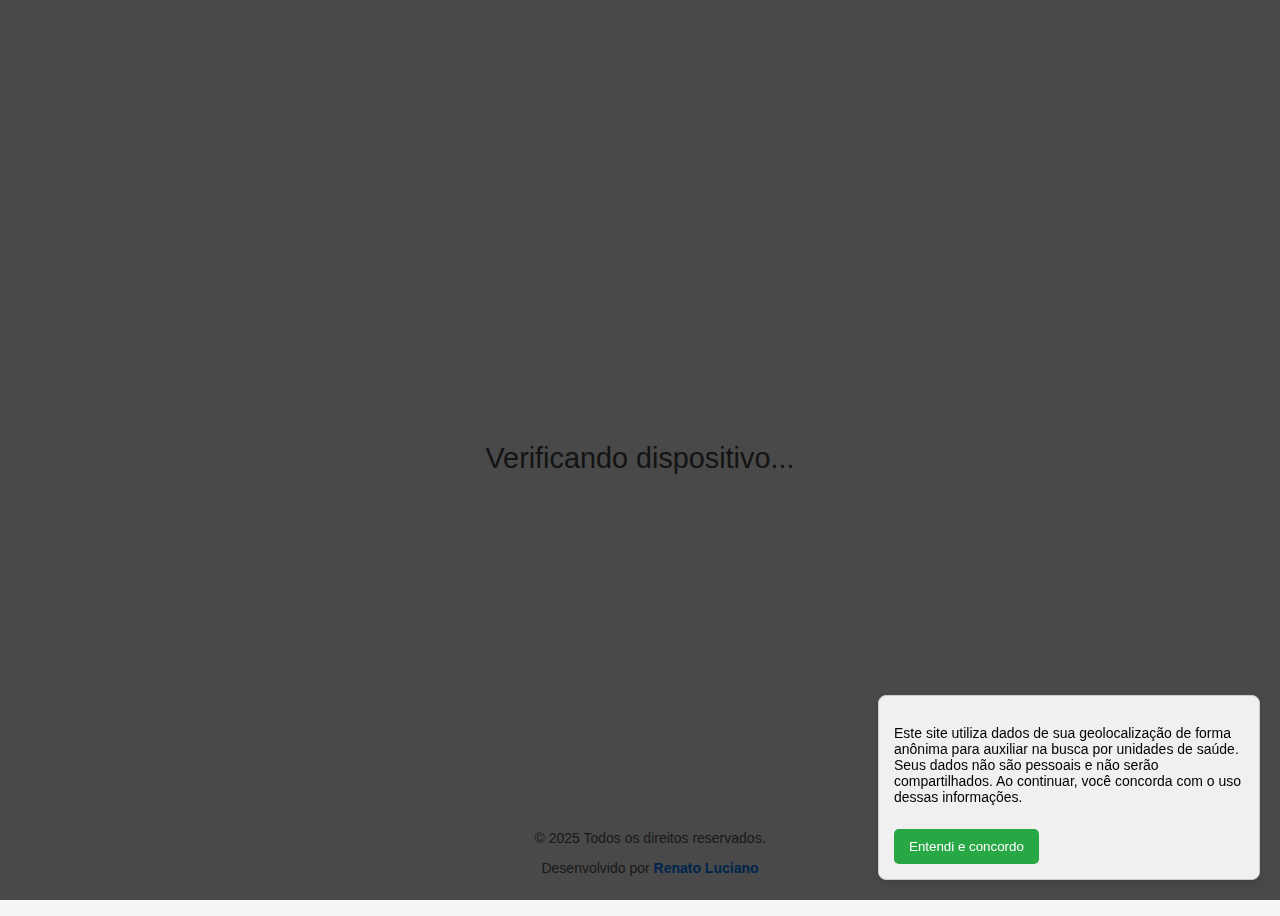
<file: index.html>
<!DOCTYPE html>
<html lang="pt-BR">
<head>
  <meta charset="UTF-8">
  <meta name="viewport" content="width=device-width, initial-scale=1.0">
  <title>Ajuda SUS</title>
  <link rel="icon" href="https://www.simec.com.br/media/img_noticias/defesa_sus.jpg" type="image/png">
  <link rel="stylesheet" href="styles.css">

<style>
    /* Estilos do Overlay */
    #lgpd-overlay {
        display: none;
        position: fixed;
        top: 0;
        left: 0;
        width: 100%;
        height: 100%;
        background-color: rgba(0, 0, 0, 0.7);
        z-index: 1000; /* Garante que o overlay esteja acima do conteúdo principal */
    }

    /* Estilos do Pop-up de LGPD */
    #lgpd-popup {
        display: none;
        position: fixed;
        bottom: 20px;
        right: 20px;
        padding: 15px;
        background-color: #f0f0f0;
        border: 1px solid #ccc;
        border-radius: 8px;
        box-shadow: 0 4px 8px rgba(0,0,0,0.1);
        z-index: 2000; /* Garante que o pop-up esteja acima do overlay */
        max-width: 350px;
    }
</style>

</head>
<body>
  
  <div id="lgpd-overlay"></div>

  <div id="lgpd-popup" style="display: none; position: fixed; bottom: 20px; right: 20px; padding: 15px; background-color: #f0f0f0; border: 1px solid #ccc; border-radius: 8px; box-shadow: 0 4px 8px rgba(0,0,0,0.1); z-index: 1000;">
    <p style="font-size: 14px;">
        Este site utiliza dados de sua geolocalização de forma anônima para auxiliar na busca por unidades de saúde. Seus dados não são pessoais e não serão compartilhados. Ao continuar, você concorda com o uso dessas informações.
    </p>
    <button onclick="aceitarLGPD()" style="background-color: #28a745; color: white; border: none; padding: 10px 15px; border-radius: 5px; cursor: pointer; margin-top: 10px;">
        Entendi e concordo
    </button>
  </div>

  <div class="status">
    Verificando dispositivo<span class="dots"><span>.</span><span>.</span><span>.</span></span>
  </div>

<footer style="text-align: center; padding: 10px; background-color: #f4f4f4; font-family: Arial, sans-serif; font-size: 14px; color: #555;">
    <p>© 2025 Todos os direitos reservados.</p>
    <p>Desenvolvido por <strong><a href="https://www.facebook.com/Renatol1234/" target="_blank" style="color: #007BFF; text-decoration: none;">Renato Luciano</a></strong></p>
</footer>

<script src="script.js"></script>
</body>
</html>
</file>
<file: styles.css>
body {
    font-family: sans-serif;
    background-color: #f5f5f5;
    display: flex;
    justify-content: center;
    align-items: center;
    height: 100vh;
    overflow: hidden;
  }
  .status {
    font-size: 1.8rem;
    color: #444;
    position: relative;
    overflow: hidden;
    white-space: nowrap;
  }
  .status::after {
    content: "";
    position: absolute;
    top: 0;
    left: -100%;
    width: 100%;
    height: 100%;
    background: linear-gradient(120deg, transparent, rgba(255,255,255,0.6), transparent);
    animation: reflexo 2s linear infinite;
  }
  @keyframes reflexo {
    0% { left: -100%; }
    50% { left: 100%; }
    100% { left: 100%; }
  }
  .dots span {
    animation: blink 1.4s infinite;
  }
  .dots span:nth-child(2) {
    animation-delay: 0.2s;
  }
  .dots span:nth-child(3) {
    animation-delay: 0.4s;
  }
  @keyframes blink {
    0%, 20% { opacity: 0; }
    50% { opacity: 1; }
    100% { opacity: 0; }
  }

  footer {
    position: absolute;
    bottom: 0;
    left: 0;
    width: 100%;
    text-align: center;
    padding: 10px;
    background-color: #f4f4f4;
    font-family: Arial, sans-serif;
    font-size: 14px;
    color: #555;
  }
      footer a {
        color: #007BFF;
        text-decoration: none;
      }
</file>
